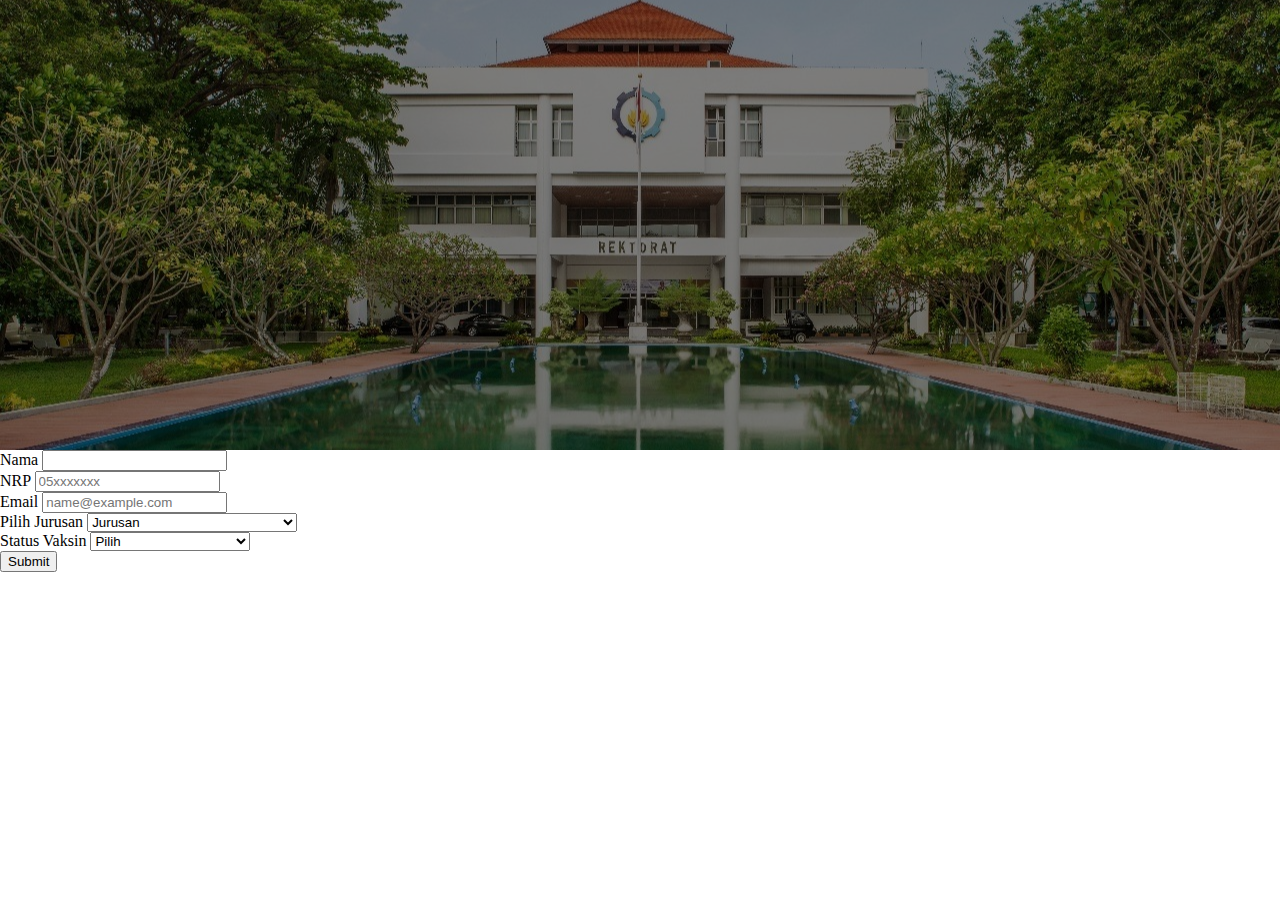
<file: index.html>
<!doctype html>
<html lang="en">
  <head>
    <!-- Required meta tags -->
    <meta charset="utf-8">
    <meta name="viewport" content="width=device-width, initial-scale=1">

    <!-- Bootstrap CSS -->
    <link href="https://cdn.jsdelivr.net/npm/bootstrap@5.0.2/dist/css/bootstrap.min.css" rel="stylesheet" integrity="sha384-EVSTQN3/azprG1Anm3QDgpJLIm9Nao0Yz1ztcQTwFspd3yD65VohhpuuCOmLASjC" crossorigin="anonymous">
    <link href="main.css" rel="stylesheet">
    <script src="main.js" ></script>


    <title>Validasi Vaksin</title>
  </head>
  <body>

    <main class="container-fluid"
    style="padding-left: 0px; padding-right: 0px;">
        <div class="banner"></div>

        <div class="container mt-5">
            <form id="formPendaftaran">
                <div class="form-group mb-3">
                    <label for="exampleFormControlInput1" class="form-label">Nama</label>
                    <input type="text" class="form-control" id="nama" placeholder="" required>
                </div>
        
                <div class="form-group mb-3">
                    <label for="exampleFormControlInput1" class="form-label">NRP</label>
                    <input type="number" class="form-control" id="nrp" placeholder="05xxxxxxx" required>
                </div>
        
                <div class="form-group mb-3">
                    <label for="exampleFormControlInput1" class="form-label">Email</label>
                    <input type="email" class="form-control" id="email" placeholder="name@example.com" required>
                </div>
        
                <div class="form-group mb-3">
                    <label for="exampleDataList" class="form-label">Pilih Jurusan</label>
                    <select class="form-select" id="jurusan">
                        <option value="0" selected>Jurusan</option>
                        <option value="1">Fisika</option>
                        <option value="2">Matematika</option>
                        <option value="3">Statistika</option>
                        <option value="4">Kimia</option>
                        <option value="5">Biologi</option>
                        <option value="6">Aktuaria</option>
                        <option value="7">Teknik Perkapalan</option>
                        <option value="8">Teknik Sistem Perkapalan</option>
                        <option value="9">Teknik Kelautan</option>
                        <option value="10">Teknik Transportasi Laut</option>
                        <option value="11">Teknik Mesin</option>
                        <option value="12">Teknik Kimia</option>
                        <option value="13">Teknik Fisika</option>
                        <option value="14">Teknik Sistem dan Industri</option>
                        <option value="15">Teknik Material</option>
                        <option value="16">Teknik Elektro</option>
                        <option value="17">Teknik Biomedik</option>
                        <option value="18">Teknik Komputer</option>
                        <option value="19">Teknik Informatika</option>
                        <option value="20">Sistem Informasi</option>
                        <option value="21">Teknologi Informasi</option>
                        <option value="22">Teknik Sipil</option>
                        <option value="23">Arsitektur</option>
                        <option value="24">Teknik Lingkungan</option>
                        <option value="25">Perencanaan Wilayah dan Kota</option>
                        <option value="26">Teknik Geomatika</option>
                        <option value="27">Teknik Geofisika</option>
                        <option value="28">Desain Produk Industri</option>
                        <option value="29">Desain Interior</option>
                        <option value="30">Desain Komunikasi Visual</option>/
                        <option value="31">Manajemen Bisnis</option>
                        <option value="32">Studi Pembangunan</option>
                        <option value="33">Manajemen Teknologi</option>
                    </select>
                </div>
                
                <div class="form-group mb-3">
                    <label for="exampleDataList" class="form-label">Status Vaksin</label>
                    <select class="form-select" id="status_vaksin">
                        <option value="0" selected>Pilih</option>
                        <option value="1">Belum Vaksin</option>
                        <option value="2">Sudah Vaksin - Dosis 1</option>
                        <option value="3">Sudah Vaksin - Dosis 2</option>
                    </select>
                </div>
                <div class="col-auto mt-4">
                    <button type="button" class="btn btn-primary mb-3" onclick="submitForm()">Submit</button>
                </div>
            </form>
        </div>
    </main>

    <!-- Optional JavaScript; choose one of the two! -->

    <!-- Option 1: Bootstrap Bundle with Popper -->
    <script src="https://cdn.jsdelivr.net/npm/bootstrap@5.0.2/dist/js/bootstrap.bundle.min.js" integrity="sha384-MrcW6ZMFYlzcLA8Nl+NtUVF0sA7MsXsP1UyJoMp4YLEuNSfAP+JcXn/tWtIaxVXM" crossorigin="anonymous"></script>

    <!-- Option 2: Separate Popper and Bootstrap JS -->
    <!--
    <script src="https://cdn.jsdelivr.net/npm/@popperjs/core@2.9.2/dist/umd/popper.min.js" integrity="sha384-IQsoLXl5PILFhosVNubq5LC7Qb9DXgDA9i+tQ8Zj3iwWAwPtgFTxbJ8NT4GN1R8p" crossorigin="anonymous"></script>
    <script src="https://cdn.jsdelivr.net/npm/bootstrap@5.0.2/dist/js/bootstrap.min.js" integrity="sha384-cVKIPhGWiC2Al4u+LWgxfKTRIcfu0JTxR+EQDz/bgldoEyl4H0zUF0QKbrJ0EcQF" crossorigin="anonymous"></script>
    -->
  </body>
</html>
</file>
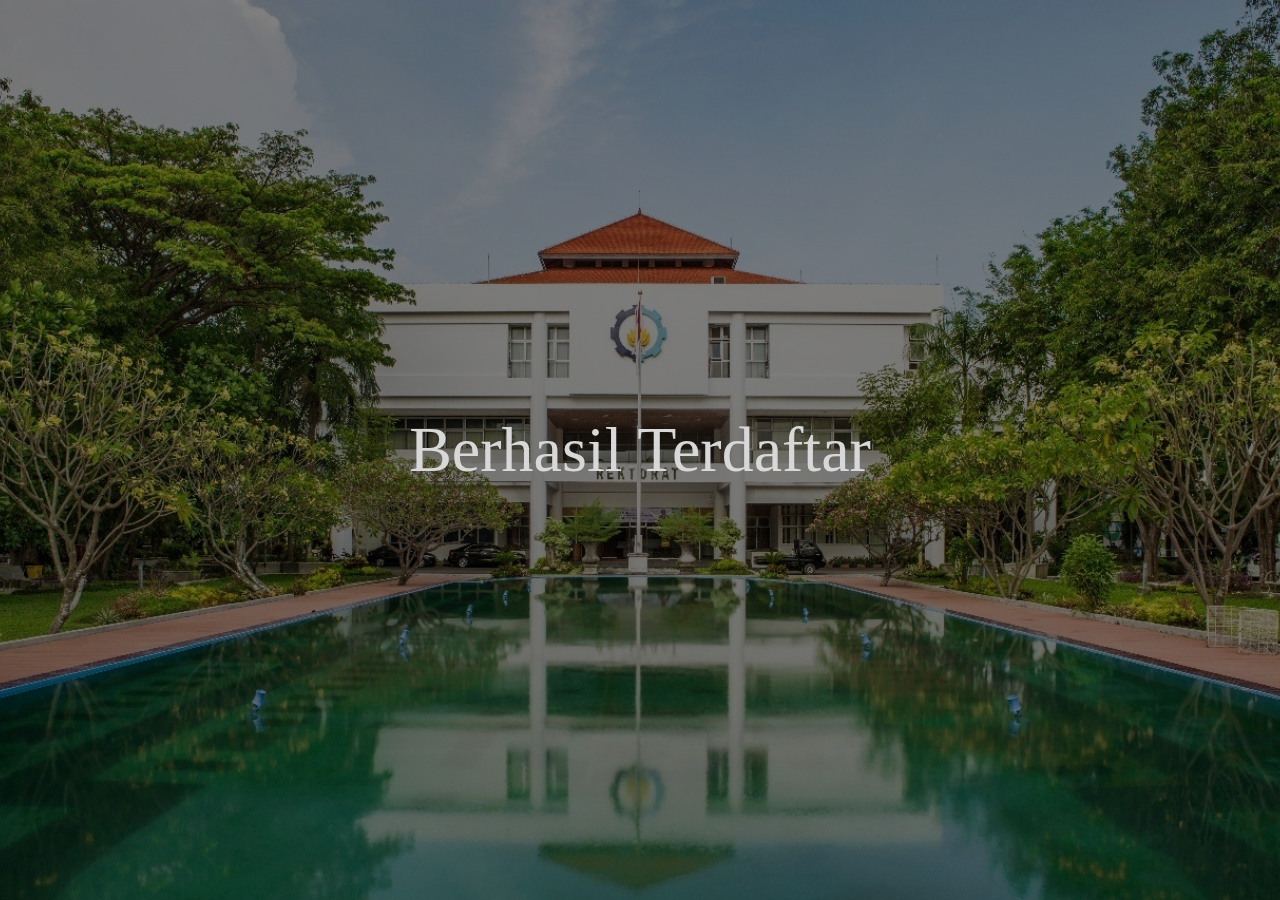
<file: success.html>
<!DOCTYPE html>
<html lang="en">
<head>
    <meta charset="UTF-8">
    <meta http-equiv="X-UA-Compatible" content="IE=edge">
    <meta name="viewport" content="width=device-width, initial-scale=1.0">
    <title>Success</title>

    <link href="https://cdn.jsdelivr.net/npm/bootstrap@5.0.2/dist/css/bootstrap.min.css" rel="stylesheet" integrity="sha384-EVSTQN3/azprG1Anm3QDgpJLIm9Nao0Yz1ztcQTwFspd3yD65VohhpuuCOmLASjC" crossorigin="anonymous">
    <link href="main.css" rel="stylesheet">

</head>
<body>
    <main>
        <div class="success">
            <div class="center-vertical fw-bolder">
                Berhasil Terdaftar
            </div>
        </div>
    </main>


        <!-- Option 1: Bootstrap Bundle with Popper -->
        <script src="https://cdn.jsdelivr.net/npm/bootstrap@5.0.2/dist/js/bootstrap.bundle.min.js" integrity="sha384-MrcW6ZMFYlzcLA8Nl+NtUVF0sA7MsXsP1UyJoMp4YLEuNSfAP+JcXn/tWtIaxVXM" crossorigin="anonymous"></script>
</body>
</html>
</file>
<file: main.css>
main, body {
    margin: 0px;
}

.banner {
    background-image: linear-gradient(rgba(0, 0, 0, 0.5), rgba(0, 0, 0, 0.5)), url("./images/banner-rektorat.jpeg");
    height: 50vh;
    background-position: center;
    background-repeat: no-repeat;
    background-size: cover;
    position: relative;
}



.success {
    background-image: linear-gradient(rgba(0, 0, 0, 0.5), rgba(0, 0, 0, 0.5)), url("./images/banner-rektorat.jpeg");
    height: 100vh;
    background-position: center;
    background-repeat: no-repeat;
    background-size: cover;
    position: relative;
}


.center-vertical {
    position: absolute;
    top: 50%;
    left: 50%;
    transform: translate(-50%, -50%);
    font-size: 4rem;
    color: rgb(216, 216, 216);
}
</file>
